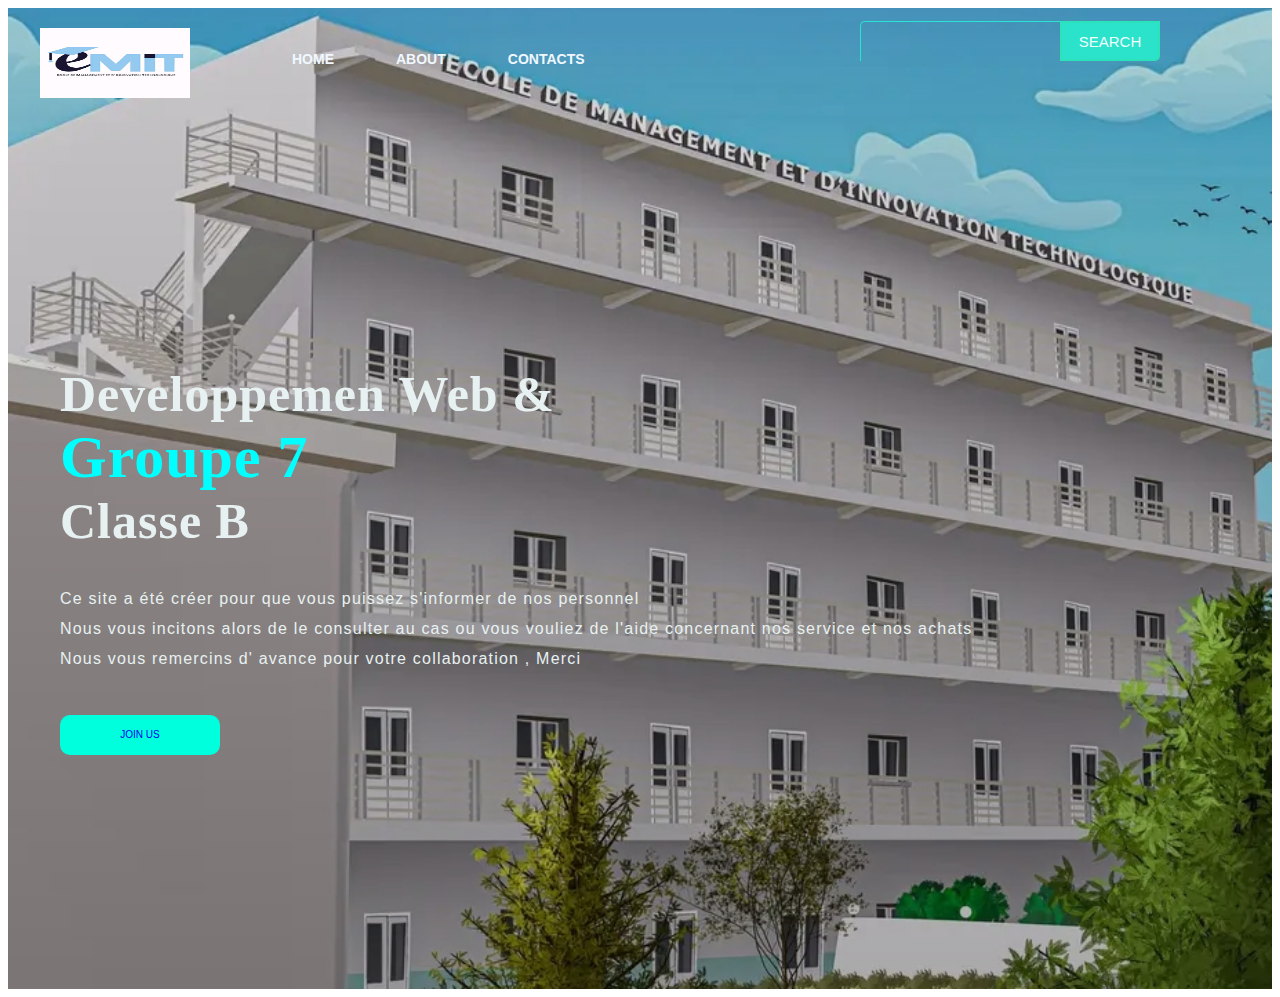
<file: index.html>
<!DOCTYPE html>
<html lang="en">
<head>
    <meta charset="UTF-8">
    <meta name="viewport" content="width=device-width, initial-scale=1.0">
    <title>Notre Site</title>
    <link rel="stylesheet" href="CSS/Style.css">
</head>
<body>
<div>

    <div>

        <div class="main">
            <div class="navbar">
            <div class="icon">
                <h2 class="header">
                <img src="IMG/logo.jpg" alt="logo du site">
                </h2> 
            </div>

           <div class="menu">
                <ul>
                    <li><a href="#">HOME</a></li>
                    <li><a href="#">ABOUT</a></li>
                    <li><a href="#">CONTACTS</a></li>
                </ul>
            </div>

            <div class="SEARCH">
                <input class="srch" type="SEARCH">
                <a href="*"><button class="btn">SEARCH</button></a>
            </div>
        
        </div>

   

            <div class="content">
                <h1><br><br><br>Developpemen Web &<br><span>Groupe 7</span><br>Classe B</h1>
                <p class="par">Ce site a été créer pour que vous puissez s'informer de nos personnel<br> Nous vous incitons alors de le consulter au cas ou vous vouliez de l'aide concernant nos service et nos achats<br>Nous vous remercins d' avance pour votre collaboration , Merci</p>
                <button class="cn"><a href="about.html">JOIN US</a></button>
            </div>
</div>
       

    
</body>
</html>
</file>
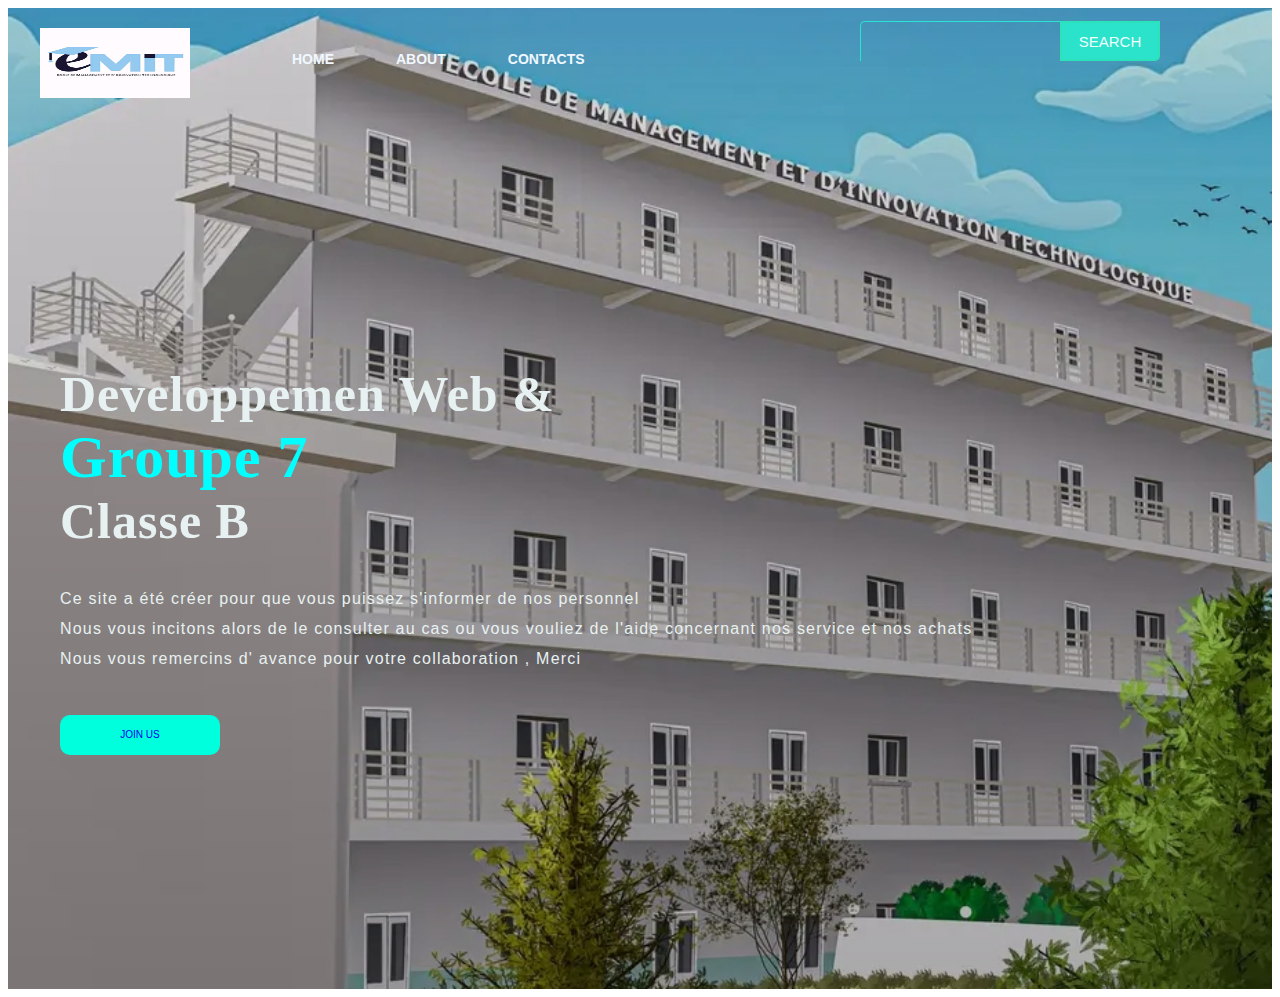
<file: EMIT2/Index.html>
<!DOCTYPE html>
<html lang="en">
<head>
    <meta charset="UTF-8">
    <meta name="viewport" content="width=device-width, initial-scale=1.0">
    <title>Notre Site</title>
    <link rel="stylesheet" href="CSS/Style.css">
</head>
<body>
<div>

    <div>

        <div class="main">
            <div class="navbar">
            <div class="icon">
                <h2 class="header">
                <img src="IMG/logo.jpg" alt="logo du site">
                </h2> 
            </div>

           <div class="menu">
                <ul>
                    <li><a href="#">HOME</a></li>
                    <li><a href="#">ABOUT</a></li>
                    <li><a href="#">CONTACTS</a></li>
                </ul>
            </div>

            <div class="SEARCH">
                <input class="srch" type="SEARCH">
                <a href="*"><button class="btn">SEARCH</button></a>
            </div>
        
        </div>

   

            <div class="content">
                <h1><br><br><br>Developpemen Web &<br><span>Groupe 7</span><br>Classe B</h1>
                <p class="par">Ce site a été créer pour que vous puissez s'informer de nos personnel<br> Nous vous incitons alors de le consulter au cas ou vous vouliez de l'aide concernant nos service et nos achats<br>Nous vous remercins d' avance pour votre collaboration , Merci</p>
                <button class="cn"><a href="about.html">JOIN US</a></button>
            </div>
</div>
       

    
</body>
</html>
</file>
<file: CSS/Style.css>
.{
    margin: 0;
    padding: 0;
}

html{
    scroll-behavior: smooth;
}


.main{
    width: 100;
    background-image: url('../IMG/bat.jpg');
    background-position: center;
    background-size: cover;
    height: 109vh;
}



.navbar{
    width: 1200px;
    height: 75px;
    margin: auto;
}

.icon{
    width: 200ox;
    float: left;
    height: 70px;
}

.header img{

   width: 150px;
   height: 70px;
}


.menu{
    width: 400px;
    float: left;
    height: 70px;
}

.menu ul{
    float: left;
    display: flex;
    justify-content: center;
    align-items: center;

}

.menu ul li{
    list-style: none;
    margin-left: 62px;
    margin-top: 27px;
    font-size: 14px;
}

.menu ul li a{
    text-decoration: none;
    color: aliceblue;
    font-family: Arial;
    font-weight: bold;
    transition: .3s ease;
}

.menu ul li a:hover{
    color: aqua;
}


.SEARCH{
    width: 300px;
    float: left;
    margin-left: 270px;
}

.srch{
    font-family: 'Times New Roman';
    width: 200px;
    height: 40px;
    background: transparent;
    border: 1px solid rgb(43, 226, 211);
    margin-top: 13px;
    color: black;
    border-right: none;
    font-size: 16px;
    float: left;
    padding: 10px;
    border-bottom: 5px;
    border-top-left-radius: 5px;
}

.btn{
    width: 100px;
    height: 40px;
    background: rgb(43, 226, 202);
    border: 2px solid rgb(43, 226, 186);
    margin-top: 13px;
    color: azure;
    font-size: 15px;
    border-bottom-right-radius: 5px;
    border-bottom-right-radius: 5px;
}

.btn:focus{
    outline: none;
}

.srch:focus{
    outline: none;
}


.content{
width: 1200px;
height: auto;
margin: auto;
color: rgb(232, 241, 241);
position: relative;
}

.content .par{
    padding-left: 20px;
    padding-bottom: 25px;
    font-family: Arial;
    letter-spacing: 1.2px;
    line-height: 30px;
}

.content h1{
    font-family: 'Times New Roman';
    font-size: 50px;
    padding-left: 20px;
    margin-top: 9%;
    letter-spacing: 1px;
}

.content .cn{
    width: 160px;
    height: 40px;
    background: rgb(0, 255, 221);
    border: none;
    margin-bottom: 10px;
    margin-left: 20px;
    font-size: 10px;
    border-radius: 10px;
    cursor: pointer;
    transition: .4s ease;
}

.content .cn a{
    text-decoration: none;
    color: rgb(13, 13, 14)
    transition: .3s ease;
}

.cn:hover{
background: azure;
}

.content span{
font-size:60px ;
color: aqua;
}
</file>
<file: EMIT2/CSS/Style.css>
.{
    margin: 0;
    padding: 0;
}

html{
    scroll-behavior: smooth;
}


.main{
    width: 100;
    background-image: url('../IMG/bat.jpg');
    background-position: center;
    background-size: cover;
    height: 109vh;
}



.navbar{
    width: 1200px;
    height: 75px;
    margin: auto;
}

.icon{
    width: 200ox;
    float: left;
    height: 70px;
}

.header img{

   width: 150px;
   height: 70px;
}


.menu{
    width: 400px;
    float: left;
    height: 70px;
}

.menu ul{
    float: left;
    display: flex;
    justify-content: center;
    align-items: center;

}

.menu ul li{
    list-style: none;
    margin-left: 62px;
    margin-top: 27px;
    font-size: 14px;
}

.menu ul li a{
    text-decoration: none;
    color: aliceblue;
    font-family: Arial;
    font-weight: bold;
    transition: .3s ease;
}

.menu ul li a:hover{
    color: aqua;
}


.SEARCH{
    width: 300px;
    float: left;
    margin-left: 270px;
}

.srch{
    font-family: 'Times New Roman';
    width: 200px;
    height: 40px;
    background: transparent;
    border: 1px solid rgb(43, 226, 211);
    margin-top: 13px;
    color: black;
    border-right: none;
    font-size: 16px;
    float: left;
    padding: 10px;
    border-bottom: 5px;
    border-top-left-radius: 5px;
}

.btn{
    width: 100px;
    height: 40px;
    background: rgb(43, 226, 202);
    border: 2px solid rgb(43, 226, 186);
    margin-top: 13px;
    color: azure;
    font-size: 15px;
    border-bottom-right-radius: 5px;
    border-bottom-right-radius: 5px;
}

.btn:focus{
    outline: none;
}

.srch:focus{
    outline: none;
}


.content{
width: 1200px;
height: auto;
margin: auto;
color: rgb(232, 241, 241);
position: relative;
}

.content .par{
    padding-left: 20px;
    padding-bottom: 25px;
    font-family: Arial;
    letter-spacing: 1.2px;
    line-height: 30px;
}

.content h1{
    font-family: 'Times New Roman';
    font-size: 50px;
    padding-left: 20px;
    margin-top: 9%;
    letter-spacing: 1px;
}

.content .cn{
    width: 160px;
    height: 40px;
    background: rgb(0, 255, 221);
    border: none;
    margin-bottom: 10px;
    margin-left: 20px;
    font-size: 10px;
    border-radius: 10px;
    cursor: pointer;
    transition: .4s ease;
}

.content .cn a{
    text-decoration: none;
    color: rgb(13, 13, 14)
    transition: .3s ease;
}

.cn:hover{
background: azure;
}

.content span{
font-size:60px ;
color: aqua;
}
</file>
